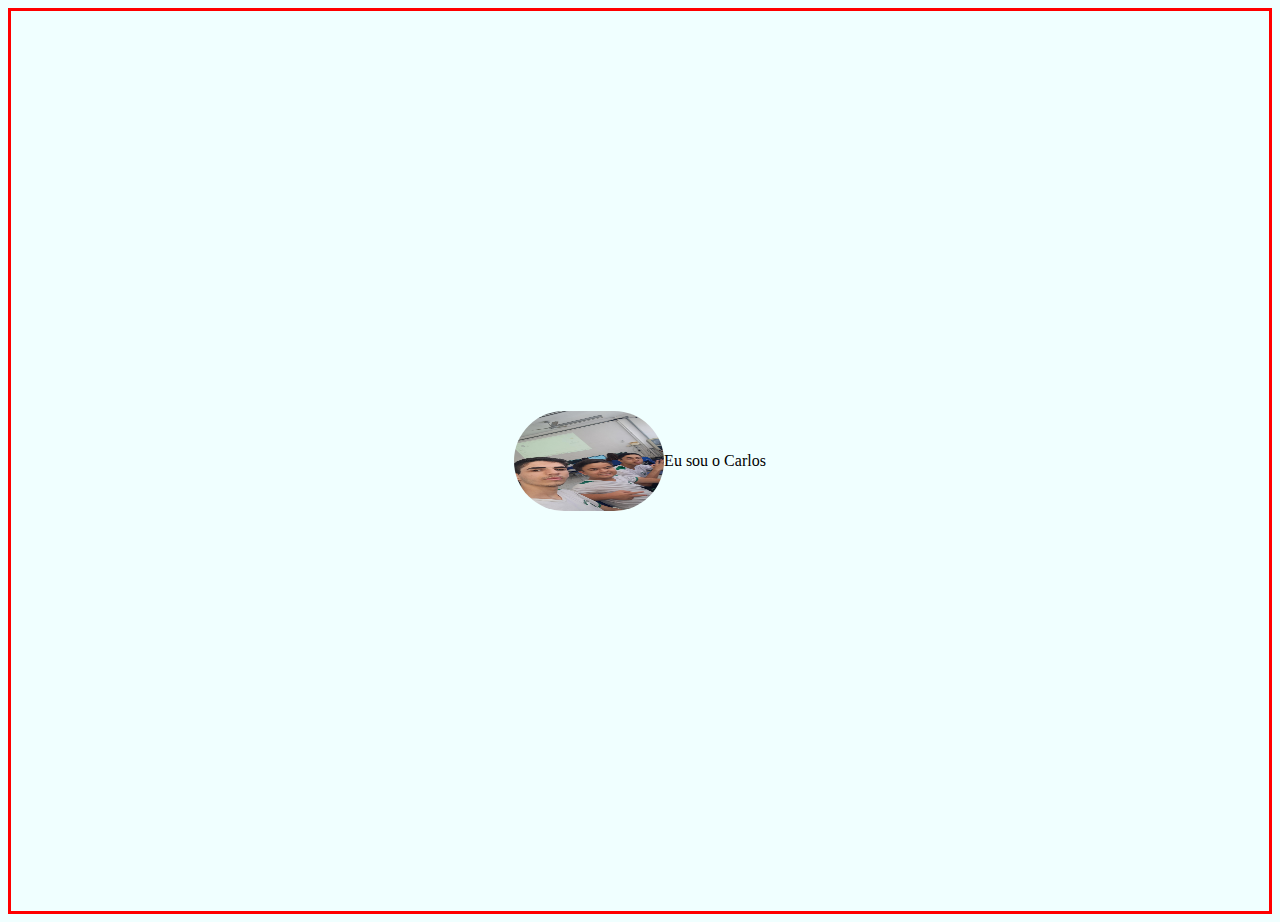
<file: Portifolio-Carlos-N-6-main/Portifolio-2C-Apl/index.html>
<!DOCTYPE html>
<html lang="pt-br">
<head>
    <meta charset="UTF-8">
    <meta name="viewport" content="width=device-width, initial-scale=1.0">
    <title>Portifólio Carlos Henrique Hereck de Almeida</title>
    <link rel="stylesheet" href="style.css">
</head>
<body>
        <img src="img/perfil.jpg" alt="">
        <p class="perfil.jpg">Eu sou o Carlos</p>


</body>
</html>
</file>
<file: Portifolio-Carlos-N-6-main/Portifolio-2C-Apl/style.css>
body{
    background-color: azure;
    display: flex;
    justify-content: center;
    align-items: center;
    height: 100vh;
    border: red solid 3px;
}

img{
    border-radius: 50px;
    width: 150px;
    height: 100px;
}
</file>
